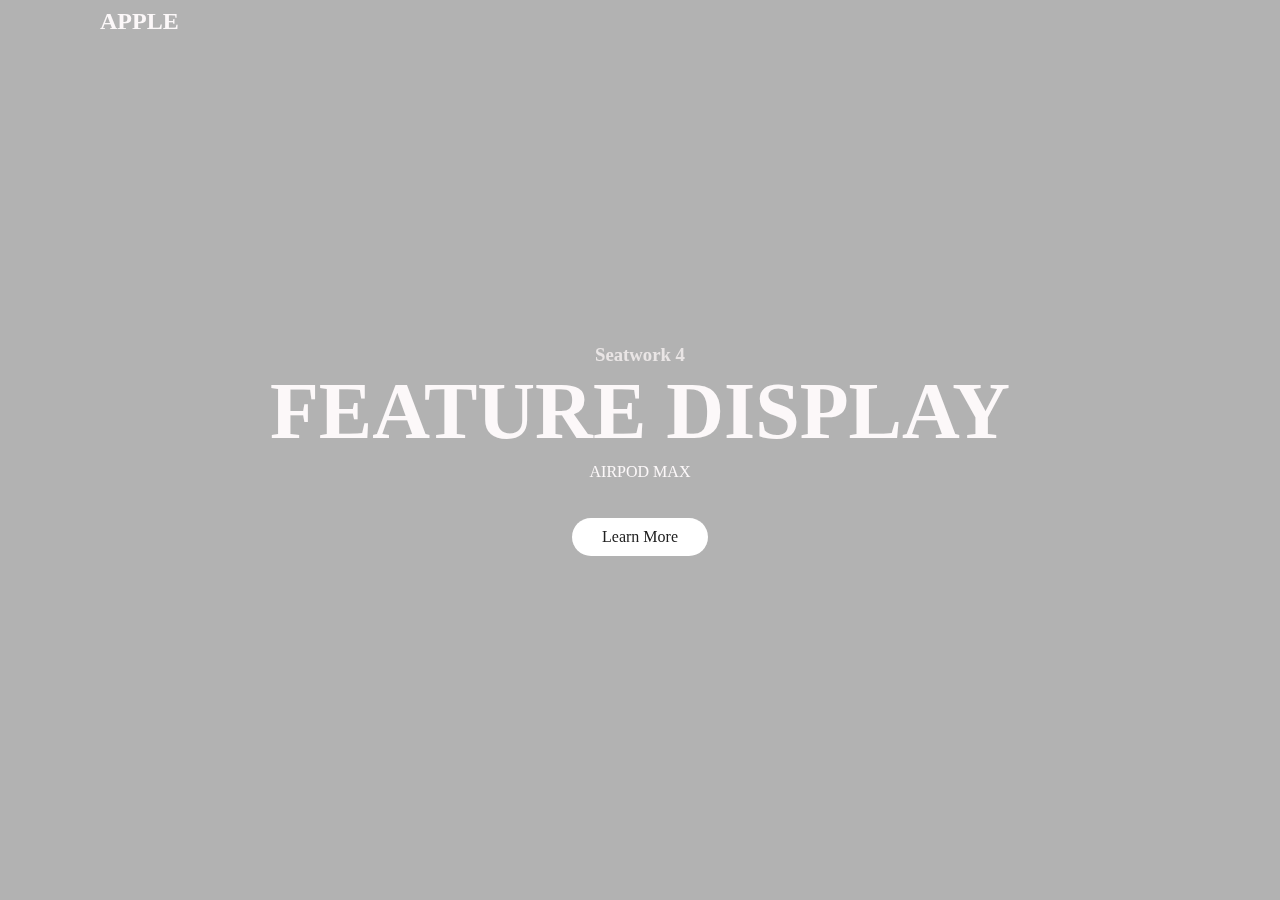
<file: index.html>
<!DOCTYPE html>
<html lang="en">
     <!-- divinectorweb.com -->
<head>
    <meta charset="UTF-8">
    <meta name="viewport" content="width=device-width, initial-scale=1.0">
    <title>Ely Leonardo Seatwork 4</title>
    <link rel="stylesheet" href="./assets/css/style.css">
</head>
<body>
    <div class="navbar">
        <div class="logo">APPLE</div>
    </div>

    <div class="header-text">
        <div class="text-content">
            <h3>Seatwork 4</h3>
            <h1>Feature Display</span></h1>
        <p>AIRPOD MAX</p>
        <a href="./pages/page1/index.html">Learn More</a>
        </div>
    </div>

    <ul class="slides">
        <li><span></span></li>
        <li><span></span></li>
        <li><span></span></li>
        <li><span></span></li>
        <li><span></span></li>
        <li><span></span></li>
    </ul>
</body>
</html>
</file>
<file: assets/css/style.css>
* {
	font-family: serif;
	margin: 0;
	padding: 0;
	color: #fcf8f9;
}
.navbar {
	background-color: transparent;
	overflow: hidden;
	position: fixed;
	top: 0;
	padding: 0 100px;
	width: 88%;
	z-index: 9999;
	display: flex;
	justify-content: space-between;
}
.navbar a {
	float: left;
	display: block;
	text-align: center;
	padding: 14px 16px;
	text-decoration: none;
}
.navbar .logo {
	float: left;
	margin-right: 20px;
	font-size: 24px;
	font-weight: bold;
	line-height: 1.8;
}
.navbar a:hover {
	background-color: #fff;
	color: #202020;
}
.header-text {
	background: rgba(0, 0, 0, 0.3);
	text-align: center;
	display: grid;
	place-items: center;
	height: 100vh;
	position: relative;
	z-index: 9998;
}
.text-content h1 {
	font-size: 80px;
	text-transform: uppercase;
}
.text-content p {
	width: 75%;
	margin: auto;
	line-height: 1.9;
}
.text-content a {
	background: #fff;
	display: inline-block;
	text-decoration: none;
	padding: 10px 30px;
	color: #202020;
	margin-top: 30px;
	border-radius: 50px;
	transition: all 0.5s ease;
}
.text-content a:hover {
	background: transparent;
	border: 1px solid #fff;
	color: #fff;
}
.slides {
	list-style: none;
	margin-top: 0;
}
.slides, .slides:after {
	position: fixed;
	width: 100%;
	height: 100%;
	top: 0px;
	left: 0px;
	z-index: 0;
}
.slides li span {
	width: 100%;
	height: 100%;
	position: absolute;
	top: 0px;
	left: 0px;
	color: transparent;
	background-size: cover;
	background-position: 50% 50%;
	background-repeat: none;
	opacity: 0;
	z-index: 0;
	animation: animate 25s linear infinite 0s;
}
.slides li:nth-child(1) span {
	background-image: url('https://i.pinimg.com/564x/11/13/0e/11130e738cabccd21390bcc496c3dffc.jpg');
}
.slides li:nth-child(2) span {
	background-image: url('https://i.pinimg.com/564x/74/af/28/74af284c26483578aa41b6b532e8250c.jpg');
	animation-delay: 5s;
}
.slides li:nth-child(3) span {
	background-image: url('https://i.pinimg.com/736x/1a/42/6f/1a426fda3de958cc118e27ed18978ac5.jpg');
	animation-delay: 10s;
}
.slides li:nth-child(4) span {
	background-image: url('https://i.pinimg.com/736x/76/70/c7/7670c71177e06ed928febda3b4cfcf77.jpg');
	animation-delay: 15s;
}
.slides li:nth-child(5) span {
	background-image: url('https://i.pinimg.com/564x/b1/c5/c9/b1c5c9af76daf9fbcebdfc11a37025c5.jpg');
	animation-delay: 20s;
}
.slides li:nth-child(6) span {
	background-image: url('https://i.pinimg.com/564x/f7/0c/a0/f70ca0ff3073bbe93cd4584fbbc35ecd.jpg');
	animation-delay: 25s;
}
@keyframes animate {
	0% {
		opacity: 0;
	}
	8% {
		opacity: 1;
		transform: scale(1.05);
	}
	17% {
		opacity: 1;
		transform: scale(1.1);
	}
	25% {
		opacity: 0;
		transform: scale(1.1);
	}
	100% {
		opacity: 0;
	}
}
@media (max-width: 800px) {
	.navbar .logo {
		float: none;
		margin-right: 0;
		font-size: 35px;
	}
	.navbar {
		flex-direction: column;
		width: 100%;
		padding: 0;
		align-items: center;
	}
	.navbar a {
		font-size: 18px;
		padding: 5px 25px;
	}
	nav {
		margin-top: 20px;
	}
	.text-content h1 {
		font-size: 45px;
	}
}
@media (max-width: 500px) {
	.navbar a {
		font-size: 15px;
		padding: 8px 12px;
	}
	.text-content h3 {
		margin-bottom: 10px;
	}
	.text-content h1 {
		font-size: 28px;
	}
	.text-content p {
		width: 100%;
		margin: 15px auto;
		line-height: 1.5;
		font-size: 12px;
	}
	.text-content a {
		padding: 5px 15px;
		margin-top: 0px;
		font-size: 14px;
	}
}
h3 {
	color: rgb(233, 229, 229);
}
</file>
